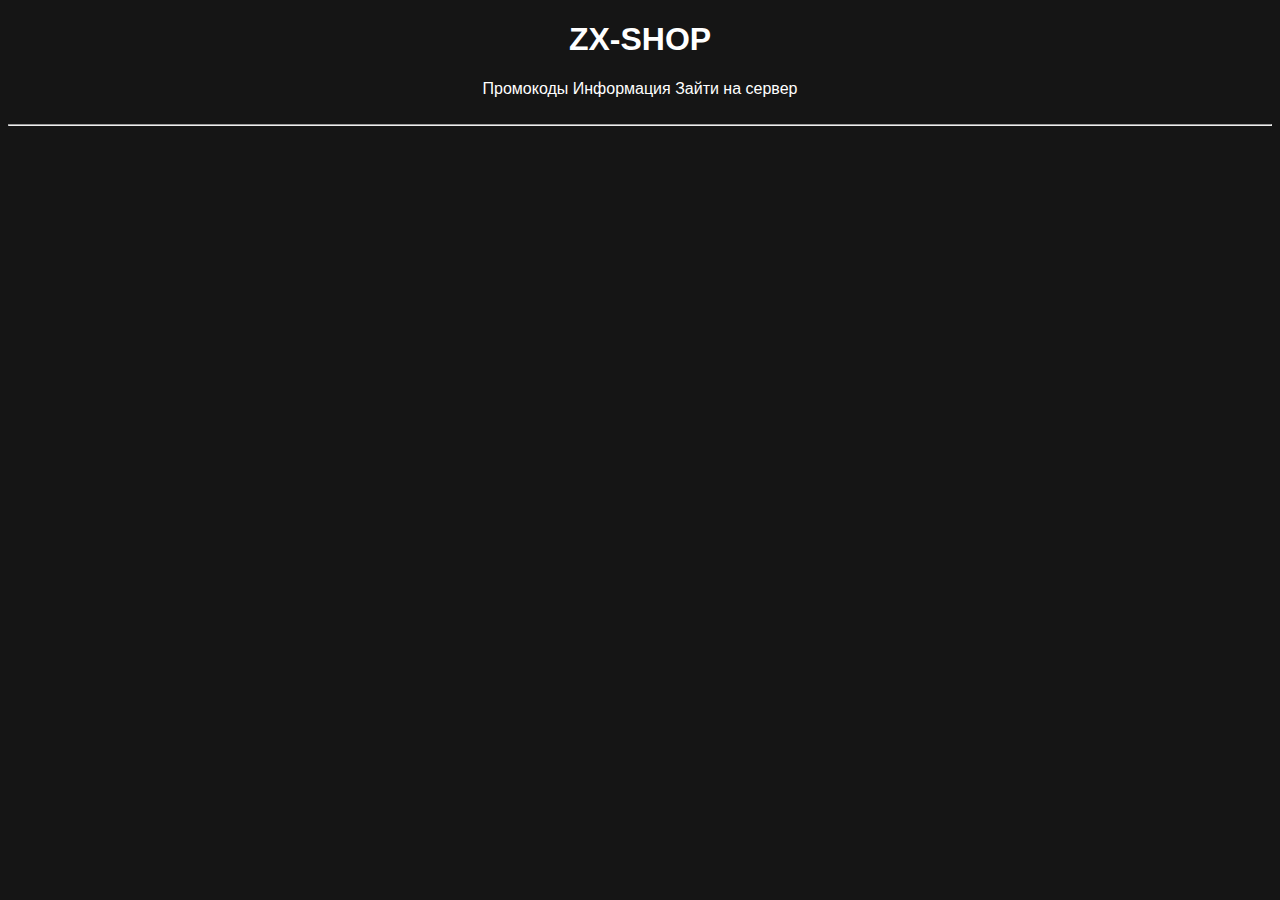
<file: index.html>
<!DOCTYPE html>
<html>
<head>
	<meta charset="UTF-8">
	<title>ZX-SHOP Главная</title>
	<link rel="stylesheet" type="text/css" href="css/global.css">
</head>
<link rel="icon" href="ZX.ico" type="image/x-icon">

<body>
	<script src="//static.surfe.pro/js/net.js"></script>
        <ins class="surfe-be" data-sid="365245"></ins> 
        <script>(adsurfebe = window.adsurfebe || []).push({});</script>
	<body bgcolor="#151515" text="#fff">
<center>
	<h1> ZX-SHOP</h1>
    <a href="promos.html" class="butt"> Промокоды
    <a href="info.html" class="butt"> Информация
    <a href="https://discord.gg/56rRKVcqUX" class="butt"> Зайти на сервер
</center>
<br>
<hr>


</body>
</html>
</file>
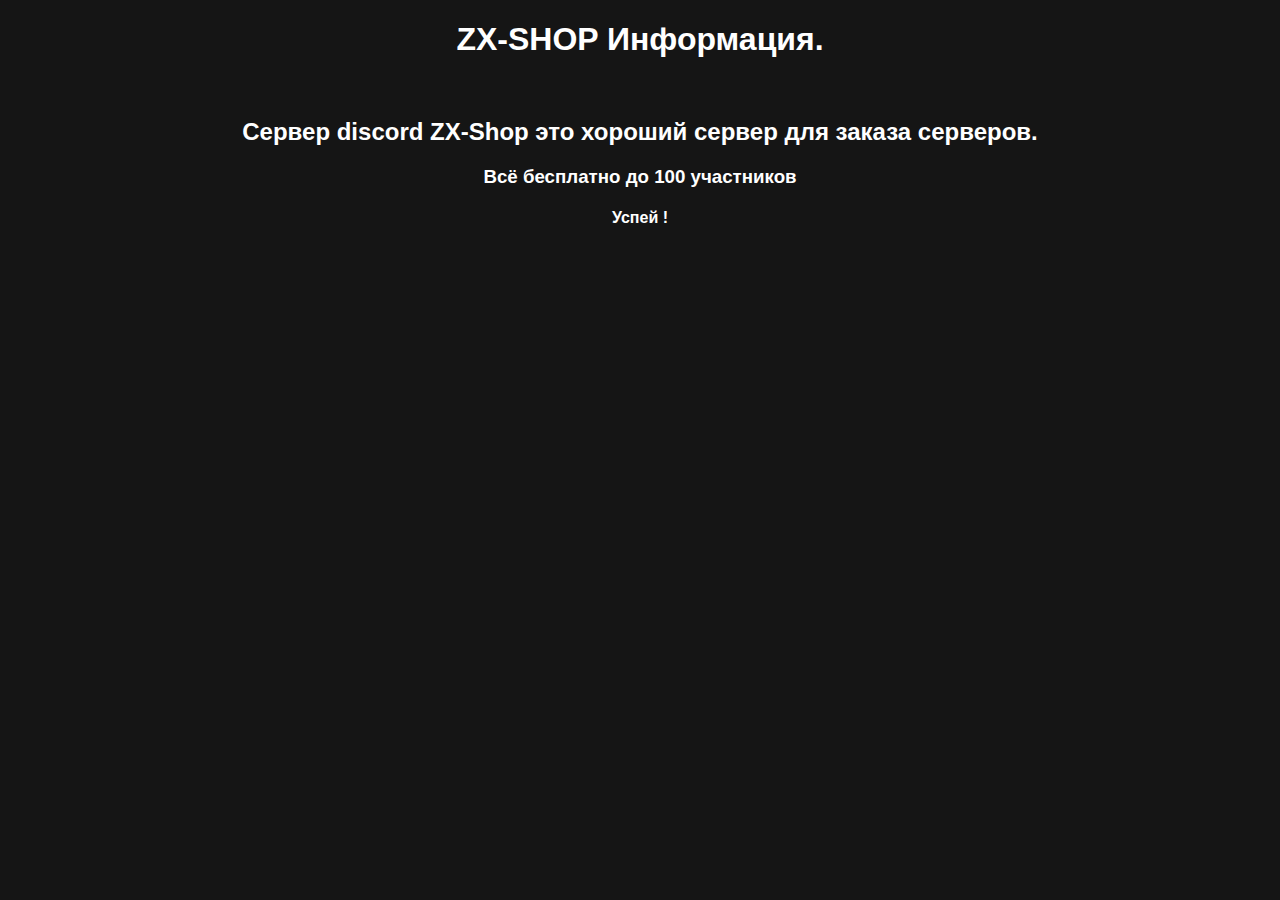
<file: info.html>
<!DOCTYPE html>
<html>
<head>
	<meta charset="UTF-8">
	<title>ZX-SHOP Info</title>
	<link rel="stylesheet" type="text/css" href="css/global.css">
</head>
<link rel="icon" href="ZX.ico" type="image/x-icon">
<body>
	<body bgcolor="#151515" text="#fff">
<center>
	<h1> ZX-SHOP Информация.</h1>
	<br>
	<h2> Сервер discord ZX-Shop это хороший сервер для заказа серверов. </h2>
	<h3> Всё бесплатно до 100 участников </h3>
	<h4> Успей ! </h4>
</center>
<br>
<iframe src="https://discord.com/widget?id=965415249106849872&theme=dark" width="350" height="500" allowtransparency="true" frameborder="0" sandbox="allow-popups allow-popups-to-escape-sandbox allow-same-origin allow-scripts"></iframe>



</body>
</html>
</file>
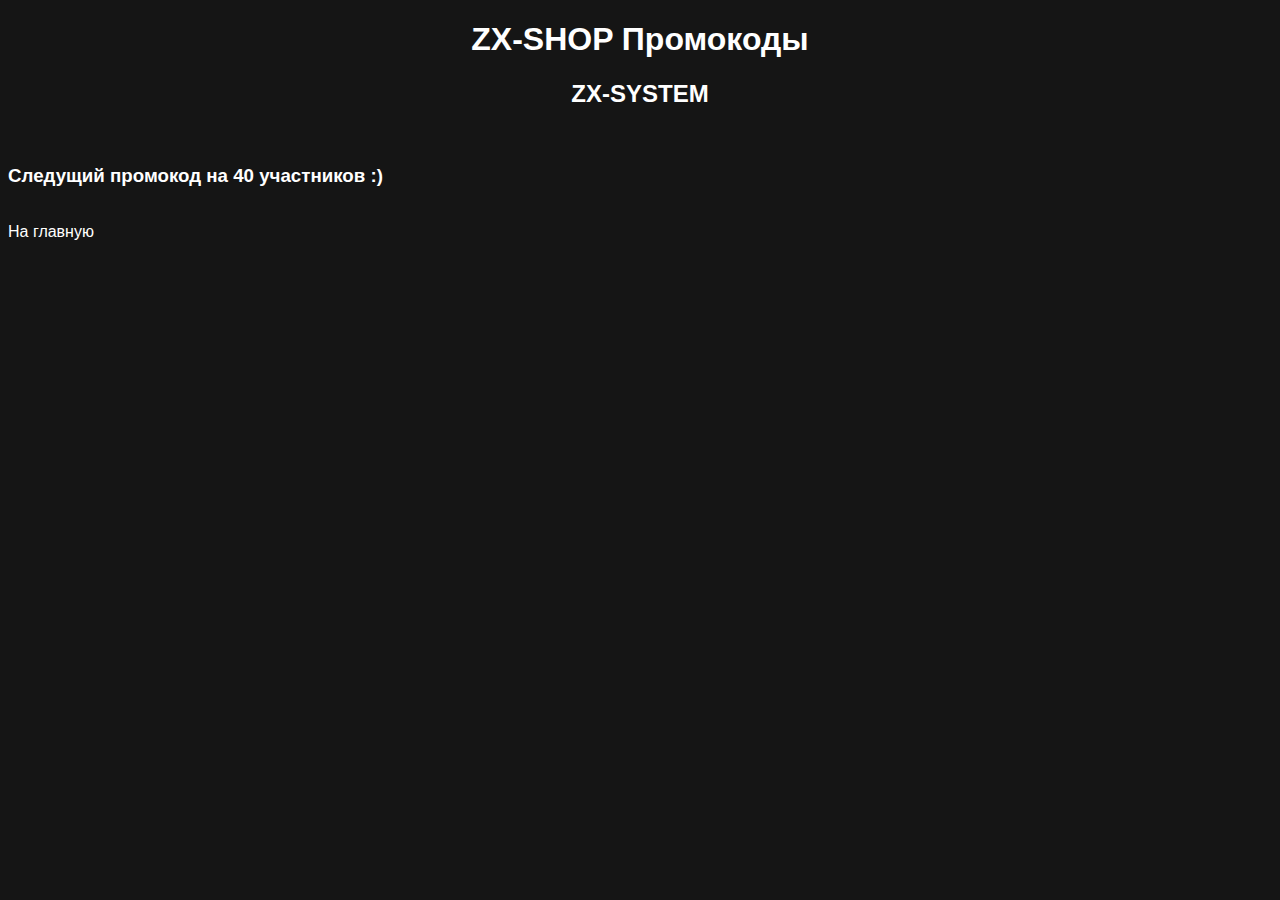
<file: promos.html>
<!DOCTYPE html>
<html>
<head>
	<meta charset="UTF-8">
	<title>ZX-SHOP Promos</title>
	<link rel="stylesheet" type="text/css" href="css/global.css">
</head>
<link rel="icon" href="ZX.ico" type="image/x-icon">
<body>
	<body bgcolor="#151515" text="#fff">
<center>
	<h1> ZX-SHOP Промокоды</h1>
	<h2> ZX-SYSTEM </h2>
</center>
<br>
<h3> Следущий промокод на 40 участников :) </h3>
<br>
<a href="index.html" class="butt"> На главную


</body>
</html>
</file>
<file: css/global.css>
* {
  color: white;
  font-family: -apple-system, 'Roboto', 'Segoe UI', sans-serif;
}

#navbar {
  background: #101529;
  position: sticky;
  top: 0;
  z-index: 100;
}

#footer {
  background: #101529;
  left: 0;
  right: 0;
  width: 100%;
}

.title {
  font-size: 100px;
  text-shadow: 0px 0px 100px #2990ff;
}

.subtitle {
  font-size: 80px;
  text-shadow: 0px 0px 80px #2990ff;
}

.sm-header {
  font-size: 50px;
  text-shadow: 0px 0px 50px #2990ff;  
}

.header {
  font-size: 40px;
}

.item-name {
  font-size: 30px;
}

p {
  color: #b8b8b8;
  font-size: 20px;
  max-width: 700px;
}

a:link {
  text-decoration: none;
}

#about {
  background: linear-gradient(180deg, #172535, #091220);
}

::-webkit-scrollbar {
  width: 8px;
}

::-webkit-scrollbar-track {
  background: #091220; 
}

::-webkit-scrollbar-thumb {
  background: #00a9e2;
  border-radius: 10px;
}

::-webkit-scrollbar-thumb:hover {
  background: #029acc; 
}

.replit-auth-button {
  background-color: #28333e;
  width: 220px;
  height: 60px;
  color: white;
  border: none;
  font-size: 19px;
  font-weight: 500;
  border-radius: 10px;
  transition: 0.15s;
}

.replit-auth-button > * {  
  vertical-align: middle;  
}

.replit-auth-button:hover {
  background-color: #2e93ff;
  color: white;
  border: none;
  cursor: pointer;
}

*[data-tooltip]{
  position: relative;
}

*[data-tooltip]:hover:after{
  content: attr(data-tooltip);
  position: absolute;
  top: 40px;
  background-color: #007bff;
  border-radius: 10px;
  padding: 15px;
  box-shadow: 0px 0px 20px #2990ff;
  color: white;
  text-align: center;
  min-width: 200px;
}

input[name=username], input[name=password], input[name=search] {
  width: 50%;
}

.checkbox-content {
  max-width: 800px;
  display: inline-block;
}

#card-container {
  background-color: #101529;
  border: none;
  border-radius: 5px;
  display: inline-block;
  flex-direction: row;
  margin-left: 20px;
}

img {
  pointer-events: none;
}
</file>
